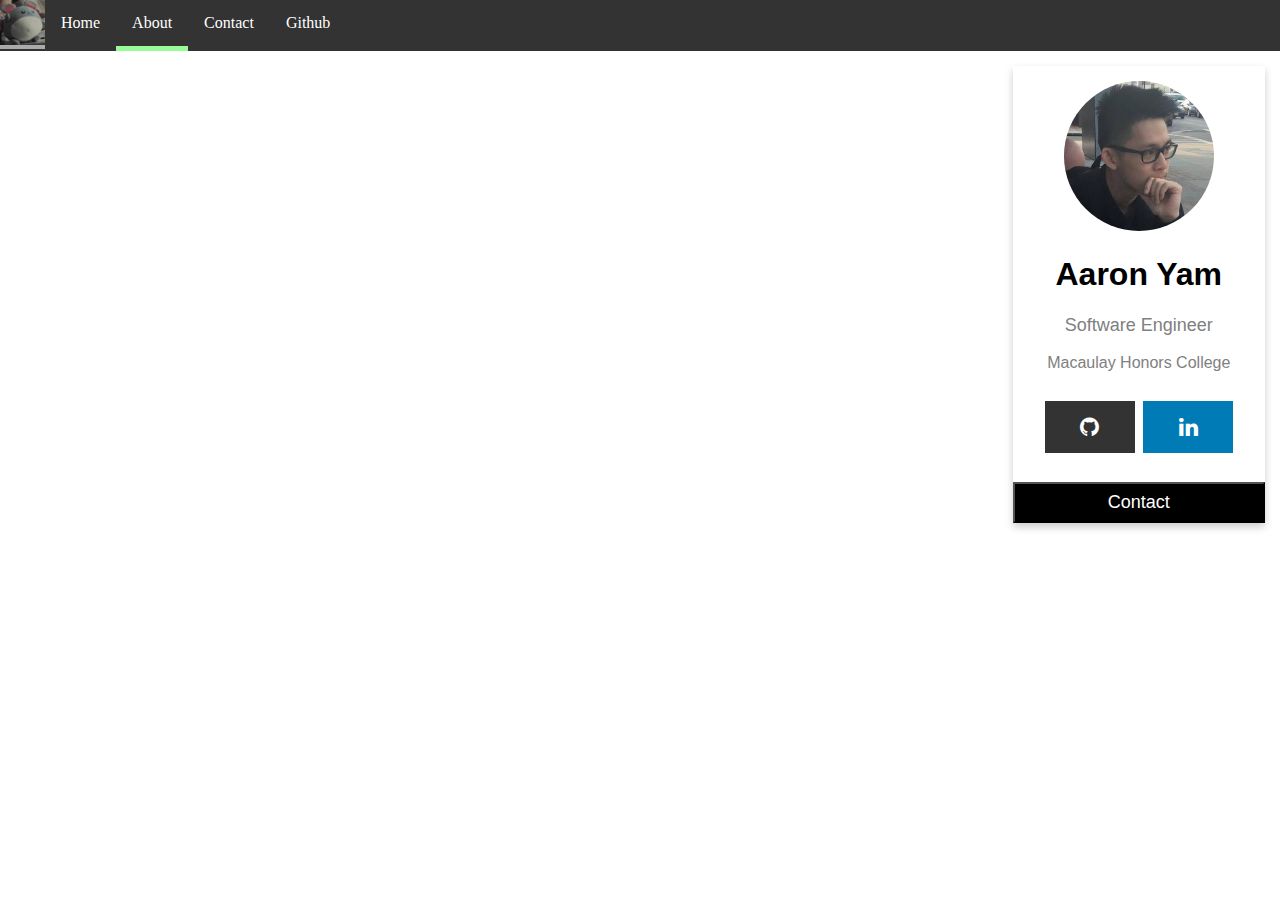
<file: about.html>
<!DOCTYPE html>
<html>

<head lang="en-US">
    <title>Form Without Bootstrap</title>
    <div class="meta_data">
        <meta charset="utf-8">
        <meta name="viewport" content="width=device-width, initial-scale=1">
        <meta name="author" content="Aaron Yam">
        <meta name="keywords" content="HTML,CSS,Javascript">
    </div>
    <div class="external_file_linkage">
        <link href="./css/stylesheet.css" type="text/css" rel="stylesheet">
    </div>

    <!-- deprecated --div class="linkedin_badge">
        <script type="text/javascript" src="https://platform.linkedin.com/badges/js/profile.js" async defer></script>
    </div-->

    <!--link for icons-->
    <link rel="stylesheet" href="https://cdnjs.cloudflare.com/ajax/libs/font-awesome/4.7.0/css/font-awesome.min.css">
</head>

<body>
    <div class="navbar">
        <ul>
            <li><a class="logo" href="./Form_Without_Bootstrap.html"><span><img src="./media/logo.png"
                            alt="logo_of_page" width="45px" height="45px"></a></span></li>
            <li><a href="./home.html">Home</a></li>
            <li><a class="active" href="./about.html" target="_blank">About</a></li>
            <li><a href="mailto:ayam5005@gmail.com">Contact</a></li>
            <li><a href="https://github.com/johnadams12sa" target="iframe_a">Github</a></li>
        </ul>
    </div>
    <!--deprecated -- div class="LI-profile-badge" data-version="v1" data-size="large" data-locale="en_US" data-type="vertical"
        data-theme="light" data-vanity="aaron-y-55161a10b"><a class="LI-simple-link"
            href='https://www.linkedin.com/in/aaron-y-55161a10b?trk=profile-badge'>Aaron Yam</a>
    </div-->

    <div class="page_content">
        <div class="contact-card">
            <img src="./media/me.jpg" alt="picture_of_aaron">
            <h1>Aaron Yam</h1>
            <p class="title">Software Engineer</p>
            <p class="college">Macaulay Honors College</p>
            <div class="icons">
                <a href="https://github.com/johnadams12sa/" target="_blank"><i class="fa fa-github"></i></a>
                <a href="https://www.linkedin.com/in/aaron-y-55161a10b/" target="_blank"><i
                        class="fa fa-linkedin"></i></a>
            </div>
            <button class="contact_button" href="mailto:ayam5005@gmail.com">Contact</button>
        </div>
    </div>
</body>

</html>
</file>
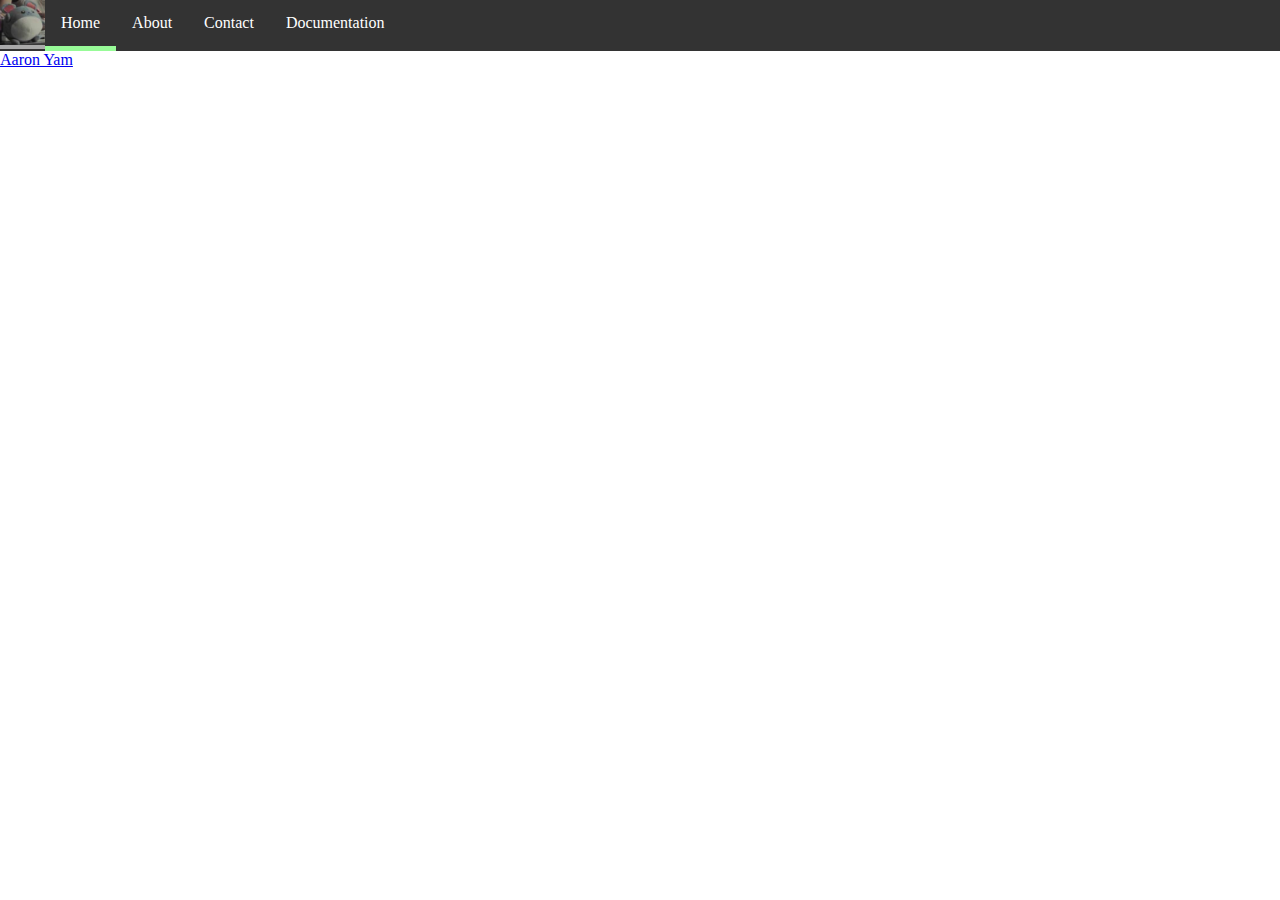
<file: home.html>
<!DOCTYPE html>
<html>

<head lang="en-US">
    <title>Form Without Bootstrap</title>
    <div class="meta_data">
        <meta charset="utf-8">
        <meta name="viewport" content="width=device-width, initial-scale=1">
        <meta name="author" content="Aaron Yam">
        <meta name="keywords" content="HTML,CSS,Javascript">
    </div>
    <div class="external_file_linkage">
        <link href="./css/stylesheet.css" type="text/css" rel="stylesheet">
    </div>
    <div class="linkedin_badge">
        <script type="text/javascript" src="https://platform.linkedin.com/badges/js/profile.js" async defer></script>
    </div>
</head>

<body>
    <div class="navbar">
        <ul>
            <li><a class="logo" href="./Form_Without_Bootstrap.html"><span><img src="./media/logo.png"
                            alt="logo_of_page" width="45px" height="45px"></a></span></li>
            <li><a class="active" href="./home.html">Home</a></li>
            <li><a href="https://www.linkedin.com/in/aaron-y-55161a10b/" target="_blank">About</a></li>
            <li><a href="mailto:ayam5005@gmail.com">Contact</a></li>
            <li><a href="https://github.com/johnadams12sa" target="iframe_a">Documentation</a></li>
        </ul>
    </div>
    <!--div class="smaller window">
        <iframe height="600px" width="100%" src="google.com" name="iframe_a">
            <p>Your browser does not support iframes</p>
        </iframe>
    </div-->
    <div class="LI-profile-badge" data-version="v1" data-size="large" data-locale="en_US" data-type="vertical"
        data-theme="light" data-vanity="aaron-y-55161a10b"><a class="LI-simple-link"
            href='https://www.linkedin.com/in/aaron-y-55161a10b?trk=profile-badge'>Aaron Yam</a>
    </div>
</body>

</html>
</file>
<file: css/stylesheet.css>
@media screen and (max-width: 600px){
    nav ul li {
        float:none;
        width: 100%;
    }
    .page_content > div{
        float: none;
        width: 100%;
    }
}

body{
    margin: 0;
}

h1 {
    font-family: Arial, Helvetica, sans-serif;
}

/*top navigation bar*/
.navbar .logo{
    padding:0px;
    vertical-align: auto;    
}

.navbar ul{
    list-style-type: none;
    margin: 0;
    padding: 0;
    overflow: hidden;
    background: #333333;
    vertical-align: top;
}

.navbar li {
    float:left;
}

.navbar a{
    display: block;
    color: #fff;
    text-align: center;
    padding: 14px 16px;
    text-decoration: none;
    border-bottom:5x solid transparent;
}

.navbar li a:hover:not(.active) {
    background-color: #DDDDDD;
}

.navbar li a.active {
    border-bottom: 5px solid palegreen;
}

/*page content
.page_content{
    display: grid;
    grid-template-columns: repeat(3, 1fr);
    grid-auto-rows: minmax(100px, auto);
    padding: 15px;
}*/

.page_content > div {
    box-shadow: 0 4px 8px 0 rgba(0,0,0,0.2);
    transition: 0.3s;
}

.page_content > div:hover {
    box-shadow: 0 8px 16px 0 rgba(0,0,0,0.2);
}

.page_content a {
    text-decoration: none;
    font-size: 22px;
    color: #000;
}

/*----deprecated--------------------linkedin badge-----------------------------------------------------
.LI-profile-badge{
    float: left;
    height: 100%;
}
*/

/*-----contact card------------------------------------------------------------------------------------*/
.contact-card{
    margin: 15px;
    float: right;
    max-width: 300px;
    padding: 15px 0 0 0;
    text-align: center;
    font-family: 'HelveticaNeue-UltraLight', 'Helvetica Neue UltraLight', 'Helvetica Neue', Arial, Helvetica, sans-serif;
}

.title{
    color: grey;
    font-size: 18px;
}

.college{
    color: gray;
    font-size: 16px;
}

.fa{
    padding: 15px 30px;
    font-size: 50px;
    width: 30px;
    text-align: center;
    text-decoration: none;
    margin: 5px 2px;
}

.fa-linkedin {
    background: #007bb5;
    color:#fff;
}

.fa-github{
    background: #333;
    color: #fff;
}

.fa:hover{
    opacity: 0.7;
}

.icons{
    margin: 24px 0;
    padding: 0 30px;
}

.contact_button{
    padding: 8px;
    color: #fff;
    background-color: #000;
    text-align: center;
    cursor: pointer;
    font-size: 18px;
    width: 100%;
}

button:hover, a:hover{
    opacity: 0.7;
}

.contact-card > img {
    width: 150px;
    height: 150px;
    object-fit: cover;
    border-radius: 50%;
}

/*-----youtube card------------------------------------------------------------------------------------*/
.chill_vibes_video{
    margin: 15px;
    float: left;
}

/*-----weather container-------------------------------------------------------------------------------*/
.weatherbox{
    margin: 15px;
    padding: 25px;
    border-radius: 25px;
    border: 2px solid #EEEEEE;
    float:left;
    height: 260px;
    font-family: 'HelveticaNeue-UltraLight', 'Helvetica Neue UltraLight', 'Helvetica Neue', Arial, Helvetica, sans-serif;
    font-weight: 100;
    letter-spacing: 1px;
}

hr{
    border: 0;
    height: 1px;
    background-image: linear-gradient(to right, rgba(0, 0, 0, 0), rgba(0, 0, 0, 0.75), rgba(0, 0, 0, 0));
}

/*-----pokemon tcg------------------------------------------------------------------------------------*/
.pokemon-tcg{
    margin: 15px;
    padding: 25px;
    border-radius: 25px;
    float: left;
}
</file>
